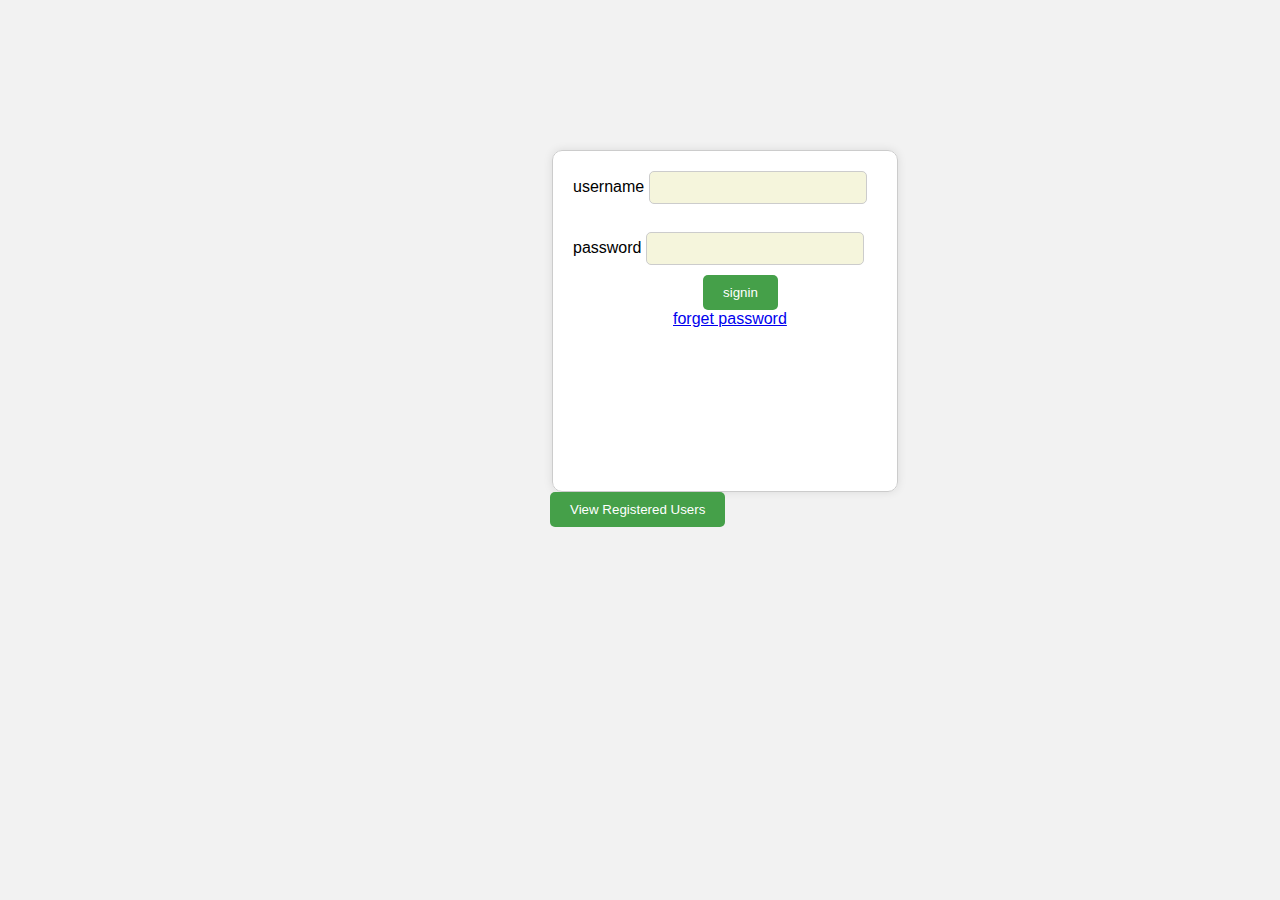
<file: index.html>
<!DOCTYPE html>
<html lang="en">
<head>
    <script src="loginform.js"></script>
    <link rel="stylesheet" href="loginform.css">
  
    <title>sigup page</title>
    
</head>
<body>
     <fieldset class="feild" id="fieldset">
        <div  class="none">
        <label id="user"> username</label>
       <input type="text" id="name" name="username" required onkeyup="verifyname()"  >
       <span id="error-msg"></span>
       <br>
       <br>
       <label id="pass">password</label>
       <input type="password" id="password" name="pass" onkeyup="verifypassword()">
       <span id="passwordmsg"></span>
        </div>
        <div id="signincontainer">
        <button onclick="signin()" id="signin"  >signin</button>
         <span id="button-msg"></span>
        <br>
        </div>
        <a>
        <div id="signupcontainer" >
        <button onclick="signup()" id="signup" >signup</button>
        </div>
        </a>
        <a  href="forgetpassword.html" id="link" >forget password</a>
     </fieldset>
     <button onclick="displayRegisteredUsers()">View Registered Users</button>

     <div id="popup-message" class="popup-message"></div>
</body>
</html>
</file>
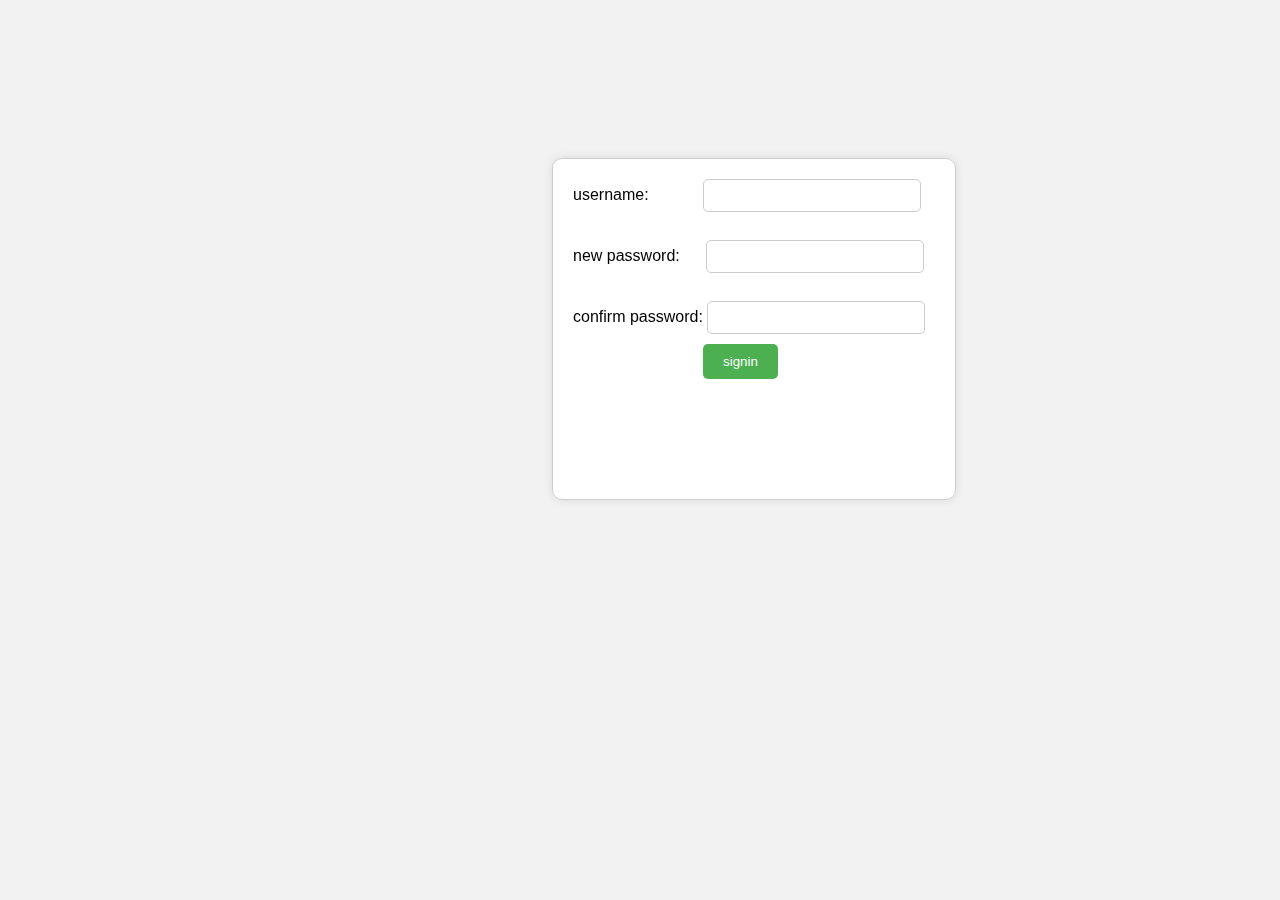
<file: forgetpassword.html>
<!DOCTYPE html>
<html lang="en">
<head>
    
     <script src="forgetpassword.js"></script>
     <link rel="stylesheet" href="forgetpassword.css" >   
    <title>forget password</title>
</head>
<body >
    <fieldset class="feild" >
       <div class="none">
       <label id="user"> username:</label>
      <input type="text" id="name" name="username" onkeyup="verifyname()">
      <span id="error-msg"></span>
      <br>
      <br>
      <label > new password:</label>
      <input type="password" id="password" name="pass" onkeyup="newpassword()">
      <span id="passwordmsg"></span>
      <br>
      <br>
      <label > confirm password:</label>
      <input type="password" id="confirmpass" name="confirm" onkeyup="confirmpassword()">
      <span id="password-msg"></span>
       </div>
       <div>
       <button onclick="signin()"  >signin</button>
        <span id="button-msg"></span>
       <br>
       </div>
    
</body>
</html>
</file>
<file: loginform.css>
body {
    background-color: #f2f2f2;
    font-family: Arial, sans-serif;
    margin-left: 550px ; 
}

.feild {
    margin-top: 150px;
    width: max-content;
    height: 300px;
    background-color: #ffffff;
    border: 1px solid #cccccc;
    padding: 20px;
    border-radius: 10px;
    box-shadow: 0px 0px 10px 0px rgba(0,0,0,0.1);
}


input[type="text"],
input[type="password"] {
    width: 200px;
    padding: 8px;
    border: 1px solid #cccccc;
    background-color: beige;
    border-radius: 5px;
    margin-bottom: 10px;
  

    
}

button {
    padding: 10px 20px;
    background-color: #45a049;
    color: white;
    border: none;
    border-radius: 5px;
    cursor: pointer;
}

button:hover {
    background-color: #4CAF50;
  
}

span {
    font-size: 12px;
    margin-left: 10px;
    color: red;
}

#signincontainer{
    margin-left: 130px; 
}

#signupcontainer {
    margin-top: 20px;
    margin-left: 130px;
    display: none;
}

#link{
    margin-left: 100px;
}

/* Style for the pop-up message */
.popup-message {
    position: fixed;
    bottom: 20px; /* Adjust the bottom distance as needed */
    right: 20px; /* Adjust the right distance as needed */
    background-color: #4CAF50; /* Green background */
    color: white;
    padding: 16px;
    border-radius: 5px;
    z-index: 1;
    display: none; /* Hide by default */
}
</file>
<file: forgetpassword.css>
body {
    margin-left: 550px;
    background-color: #f2f2f2;
    font-family: Arial, sans-serif;
}

.feild {
    margin-top: 150px;
    width: max-content;
    height: 300px;
    background-color: #ffffff;
    border: 1px solid #cccccc;
    padding: 20px;
    border-radius: 10px;
    box-shadow: 0px 0px 10px 0px rgba(0,0,0,0.1);
   position: fixed;
}

#name {
    margin-left: 50px;
}

#password {
    margin-left: 22px;
}

input[type="text"],
input[type="password"] {
    width: 200px;
    padding: 8px;
    border: 1px solid #cccccc;
    border-radius: 5px;
    margin-bottom: 10px;
}

button {
    padding: 10px 20px;
    background-color: #4CAF50;
    color: white;
    border: none;
    border-radius: 5px;
    cursor: pointer;
    margin-left: 130px;
}

button:hover {
    background-color: #45a049;
}

span {
    font-size: 12px;
    margin-left: 10px;
    color: red;
}
</file>
